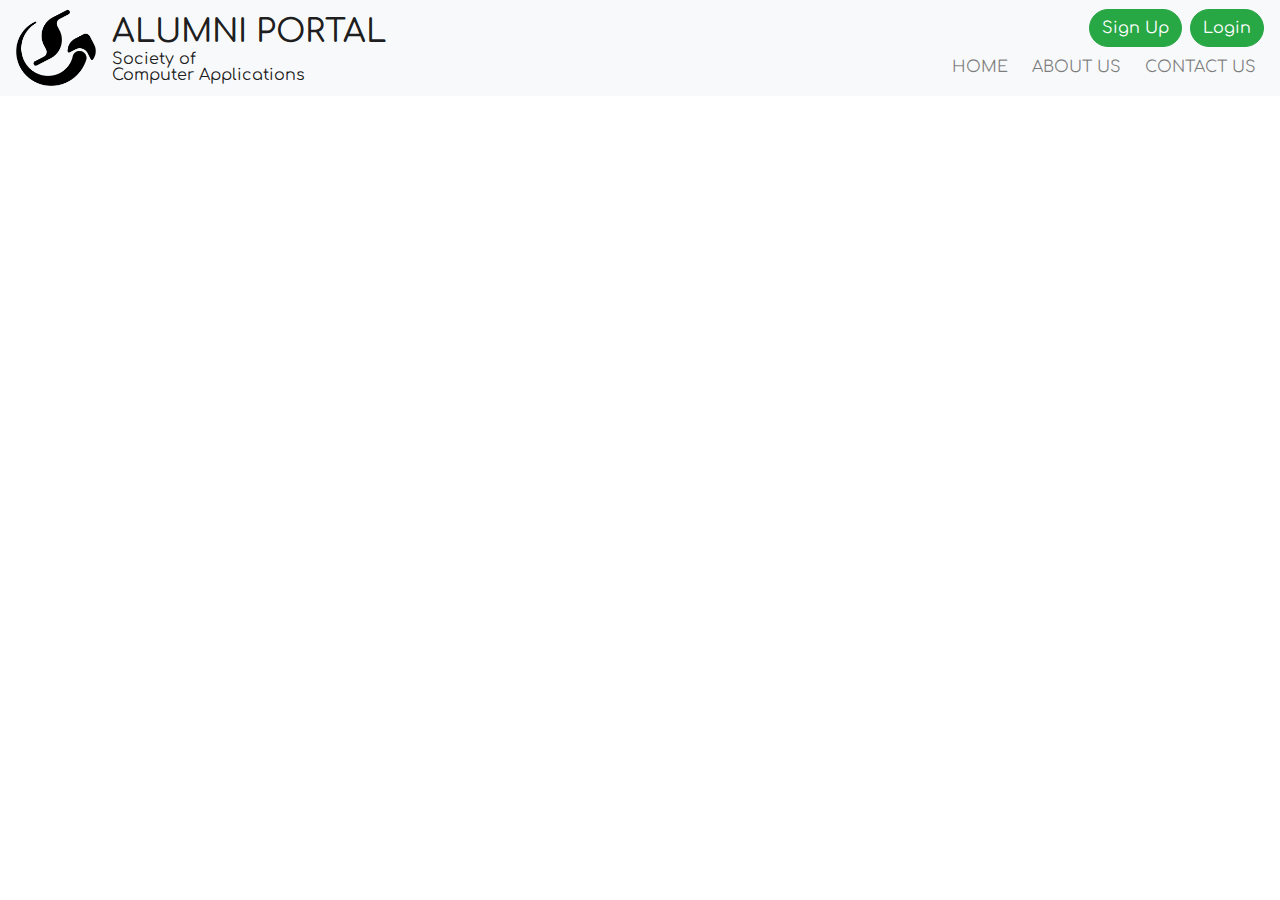
<file: index.html>
<!DOCTYPE html>
<html lang="en">
<head>
    <meta charset="UTF-8">
    <meta name="viewport" content="width=device-width, initial-scale=1.0">
    <meta http-equiv="X-UA-Compatible" content="ie=edge">
    
    <!-- Fonts -->
    <link href="https://fonts.googleapis.com/css?family=Comfortaa:300,400,500,600,700&display=swap" rel="stylesheet">
    <link href="https://fonts.googleapis.com/css?family=Nunito&display=swap" rel="stylesheet">

    <!-- Bootstrap/CSS -->
    <link rel="stylesheet" href="https://stackpath.bootstrapcdn.com/bootstrap/4.4.1/css/bootstrap.min.css" integrity="sha384-Vkoo8x4CGsO3+Hhxv8T/Q5PaXtkKtu6ug5TOeNV6gBiFeWPGFN9MuhOf23Q9Ifjh" crossorigin="anonymous">
    <link rel="stylesheet" href="style.css">
    
    <title>Home</title>
</head>
<body>
    <!-- Navigation bar -->
    <section>
        <nav id="mainNavbar" class="navbar navbar-light navbar-expand-md bg-light fixed-top">
            <!-- Brand Logo -->
            <!-- <div class="d-flex border border-danger"> -->
                <div id="brand" class="d-flex align-items-center">
                    <img src="images/sca_logo.png" alt="SCA_logo" width="80px" height="80px" class="">
                    <div class="navbar-brand ml-3">
                        <div class="d-flex flex-column">
                            <h2 class="m-0">ALUMNI PORTAL</h2>    <!-- <a href="#" class="">ALUMNI PORTAL</a> -->
                            <p class="m-0">Society of<br>Computer Applications</p>
                        </div>
                    </div>
                </div>

                <button class="navbar-toggler" type="button" data-toggle="collapse" data-target="#navLinks" aria-label="Toggle Navition">
                    <span class="navbar-toggler-icon"></span>
                </button>
    
                <div class="collapse navbar-collapse" id="navLinks">
                    <div class="ml-auto">
                        <div class="d-flex justify-content-end">
                            <ul id="login_buttons" class="navbar-nav">
                                <li>
                                    <button class="btn btn-success ml-2 rounded-pill">Sign Up</button>
                                </li>
                                <li>
                                    <button class="btn btn-success ml-2 rounded-pill">Login</button>
                                </li>
                            </ul>
                        </div>
                        <ul id="navbar_buttons" class="navbar-nav">                     <!-- ml-auto is used to the menu bar at right/// use later->/ border border-success p-2 bg-light rounded-pill-->
                            <li class="nav-item">
                                <a href="" class="ml-2 nav-link">HOME</a>
                            </li>
                            <li class="nav-item">
                                <a href="" class="ml-2 nav-link">ABOUT US</a>
                            </li>
                            <li class="nav-item">
                                <a href="" class="ml-2 nav-link">CONTACT US</a>
                            </li>
                        </ul>
                    </div>
                </div>
            <!-- </div> -->
        </nav>
    </section>
    

    <!-- JavaScript -->
    <script src="https://code.jquery.com/jquery-3.4.1.slim.min.js" integrity="sha384-J6qa4849blE2+poT4WnyKhv5vZF5SrPo0iEjwBvKU7imGFAV0wwj1yYfoRSJoZ+n" crossorigin="anonymous"></script>
    <script src="https://cdn.jsdelivr.net/npm/popper.js@1.16.0/dist/umd/popper.min.js" integrity="sha384-Q6E9RHvbIyZFJoft+2mJbHaEWldlvI9IOYy5n3zV9zzTtmI3UksdQRVvoxMfooAo" crossorigin="anonymous"></script>
    <script src="https://stackpath.bootstrapcdn.com/bootstrap/4.4.1/js/bootstrap.min.js" integrity="sha384-wfSDF2E50Y2D1uUdj0O3uMBJnjuUD4Ih7YwaYd1iqfktj0Uod8GCExl3Og8ifwB6" crossorigin="anonymous"></script>
</body>
</html>
</file>
<file: style.css>
body{
    font-family: Comfortaa;
    /* background-color: lightgoldenrodyellow; */
}
#brand a{
    font-size: 1.5rem;
    color: midnightblue;
}
#brand p{
    font-size: 1rem;
    line-height: 1rem;
}
</file>
